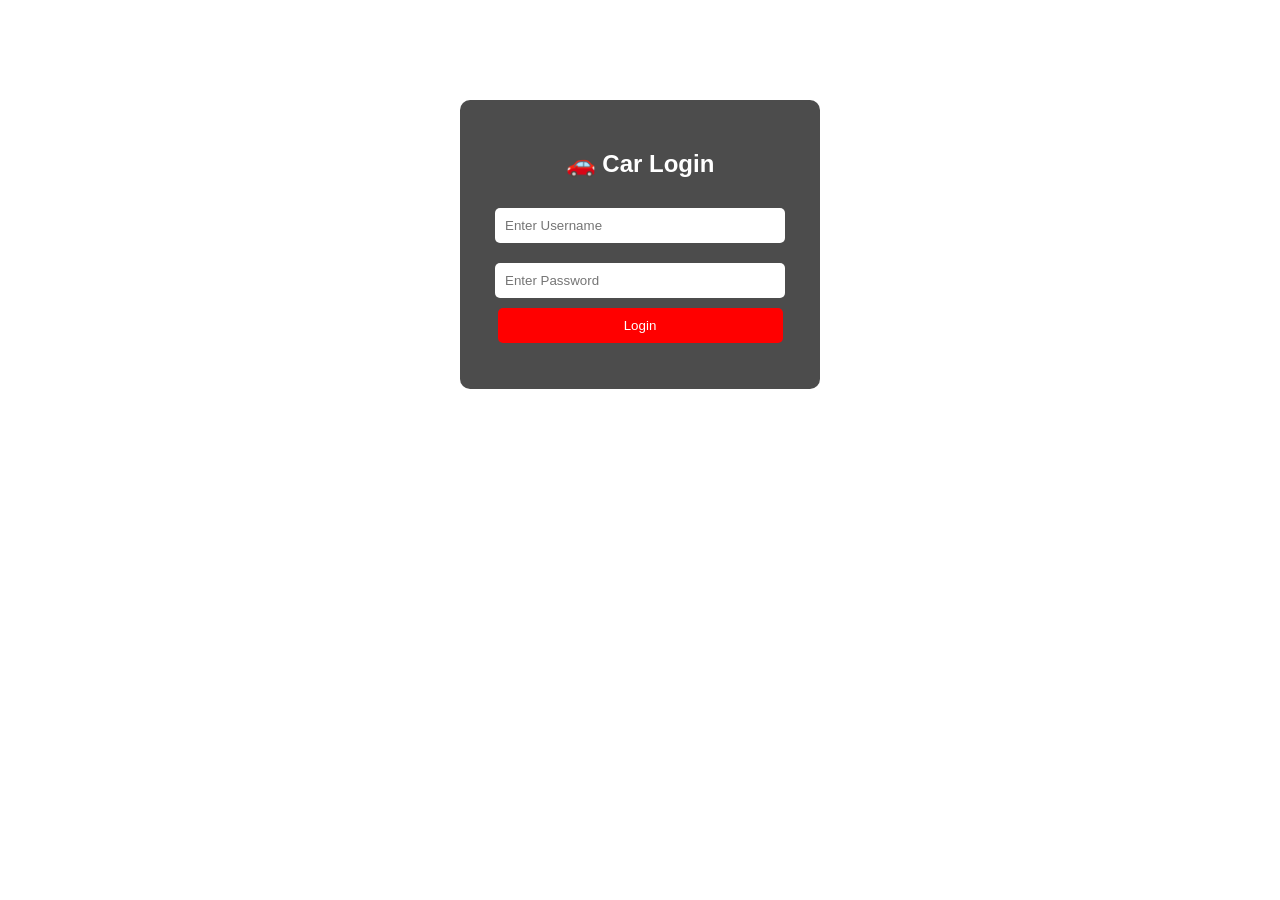
<file: index.html>
<!DOCTYPE html>
<html lang="en">
<head>
    <meta charset="UTF-8">
    <title>Car Login</title>
    <link rel="stylesheet" href="style.css">
    <link rel="stylesheet" href="script.js">
    <link rel="stylesheet" href="home.html">
</head>
<body>

<div class="login-container">
    <h2>🚗 Car Login</h2>

    <input type="text" id="username" placeholder="Enter Username">
    <input type="password" id="password" placeholder="Enter Password">

    <button onclick="login()">Login</button>

    <p id="error"></p>
</div>

<script src="script.js"></script>
</body>
</html>
</file>
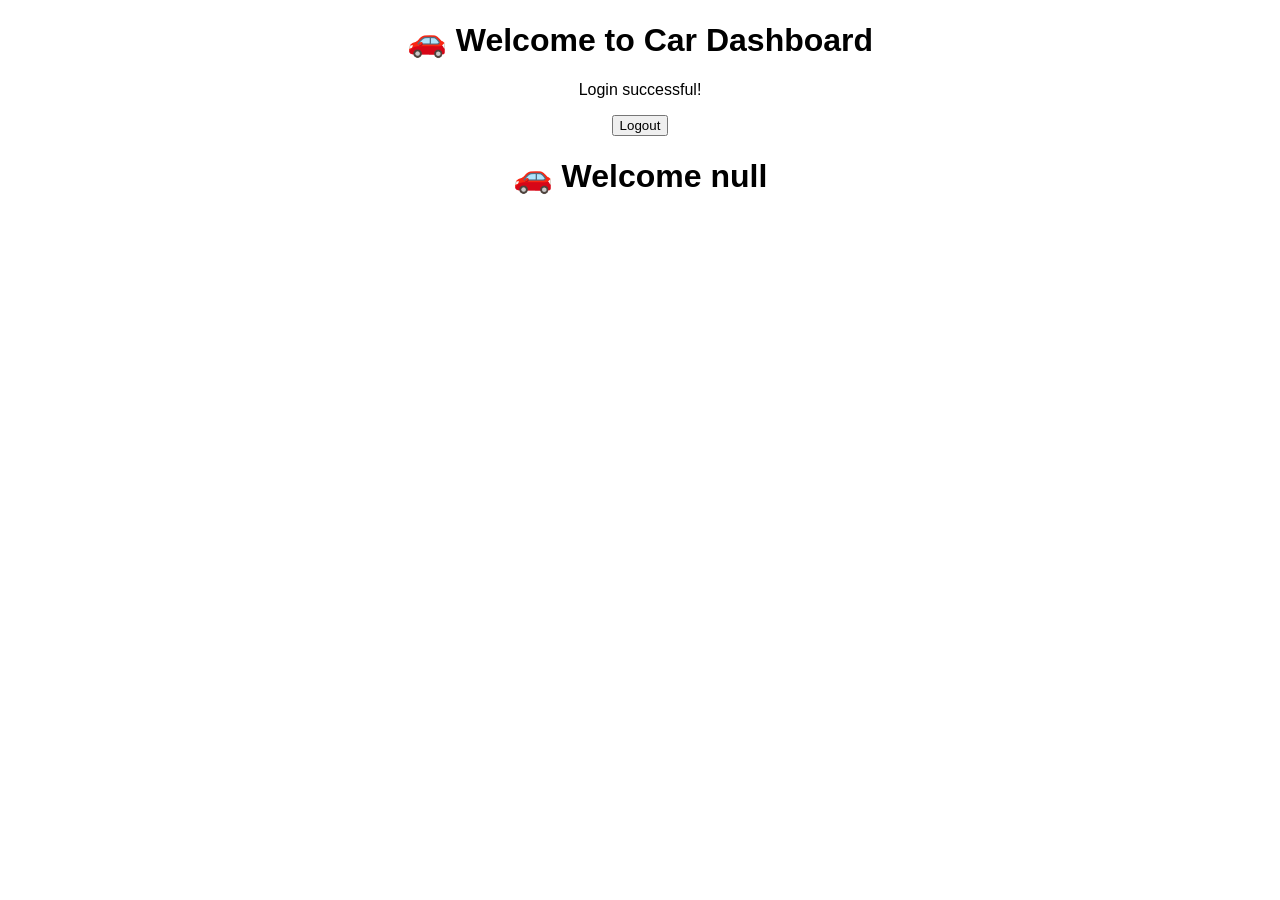
<file: home.html>
<!DOCTYPE html>
<html lang="en">
<head>
    <meta charset="UTF-8">
    <title>Car Home</title>
</head>
<body style="text-align:center; font-family:Arial;">

    <h1>🚗 Welcome to Car Dashboard</h1>
    <p>Login successful!</p>

    <button onclick="logout()">Logout</button>

    <script>
        function logout() {
            window.location.href = "index.html";
        }
    </script>
    <h1 id="welcome"></h1>

<script>
    let name = localStorage.getItem("username");
    document.getElementById("welcome").innerText =
        "🚗 Welcome " + name;

    function logout() {
        localStorage.removeItem("username");
        window.location.href = "index.html";
    }
</script>

</body>
</html>
</file>
<file: style.css>
body {
    margin: 0;
    padding: 0;
    font-family: Arial;
    background: url('https://images.unsplash.com/photo-1503376780353-7e6692767b70') no-repeat center center/cover;
}

.login-container {
    width: 300px;
    margin: 100px auto;
    padding: 30px;
    background: rgba(0,0,0,0.7);
    color: white;
    text-align: center;
    border-radius: 10px;
}

input {
    width: 90%;
    padding: 10px;
    margin: 10px 0;
    border: none;
    border-radius: 5px;
}

button {
    width: 95%;
    padding: 10px;
    background: red;
    color: white;
    border: none;
    cursor: pointer;
    border-radius: 5px;
}

button:hover {
    background: darkred;
}

#error {
    color: yellow;
}
</file>
